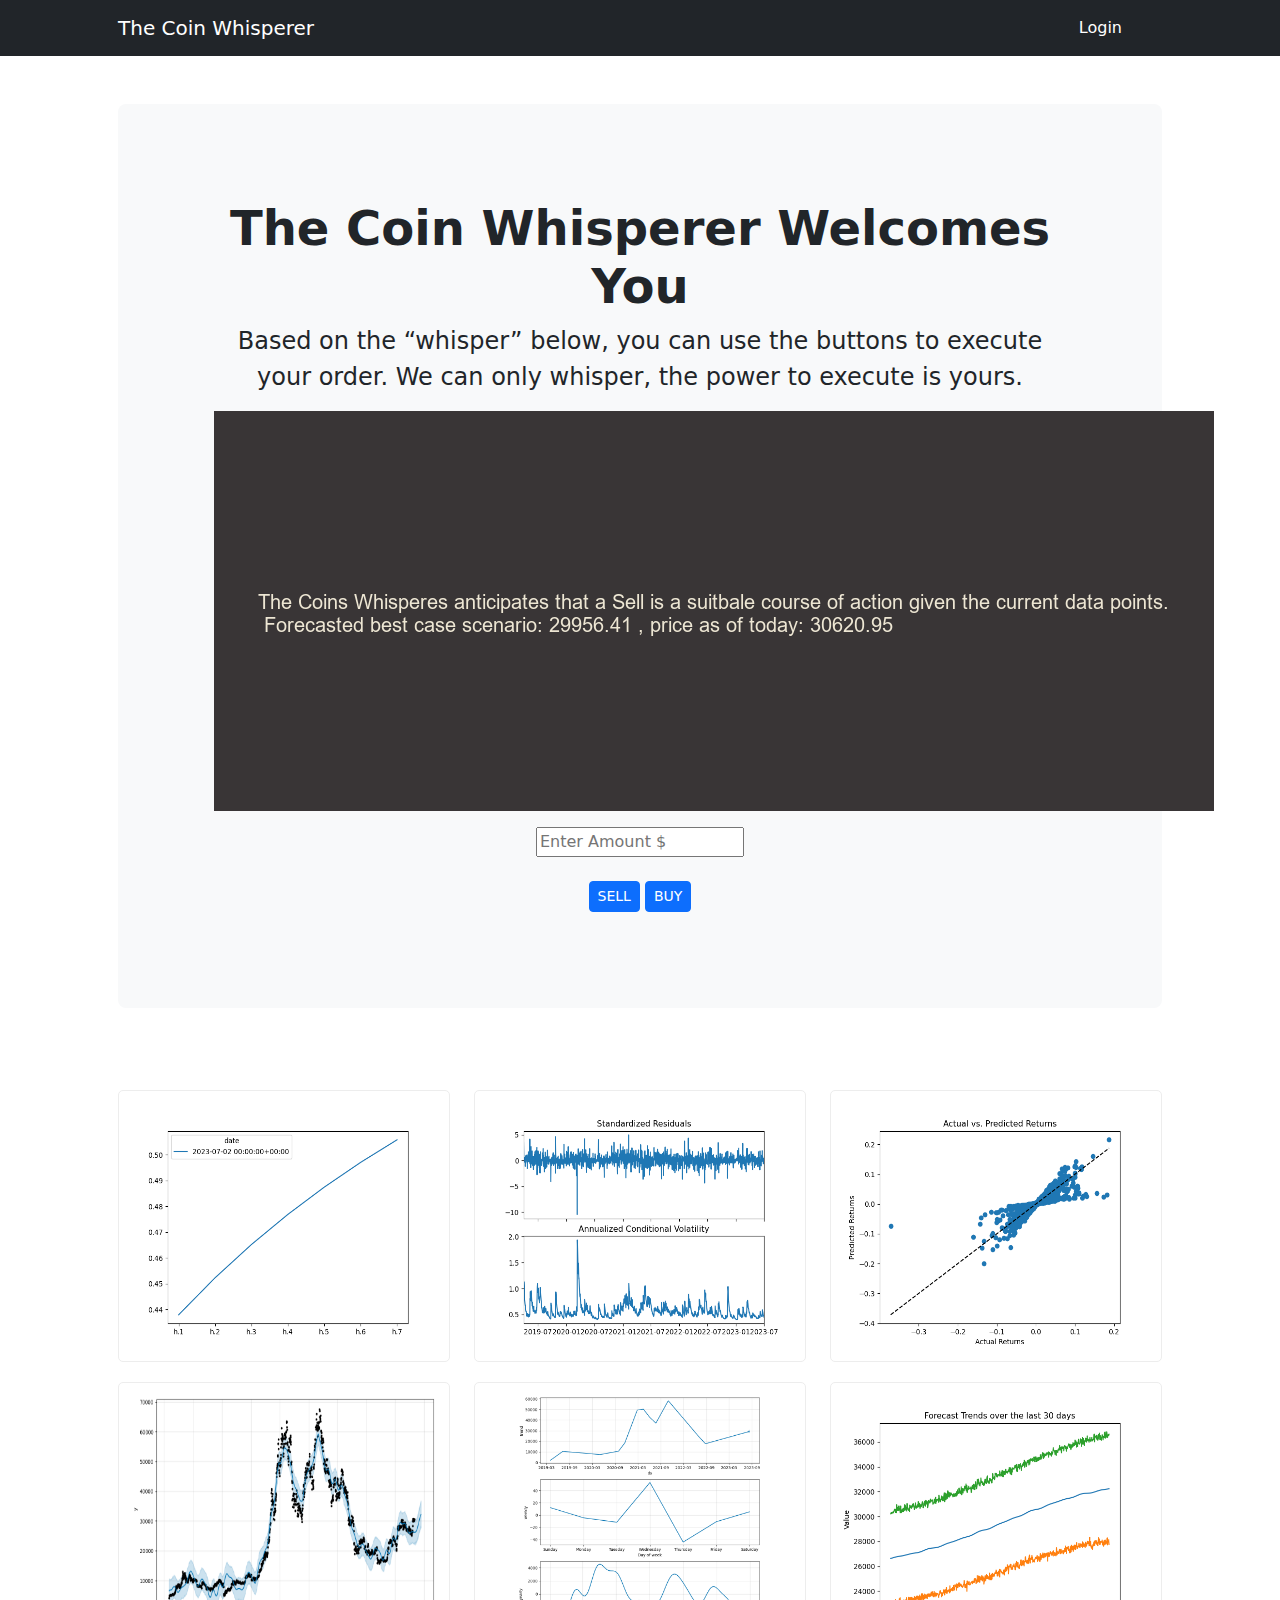
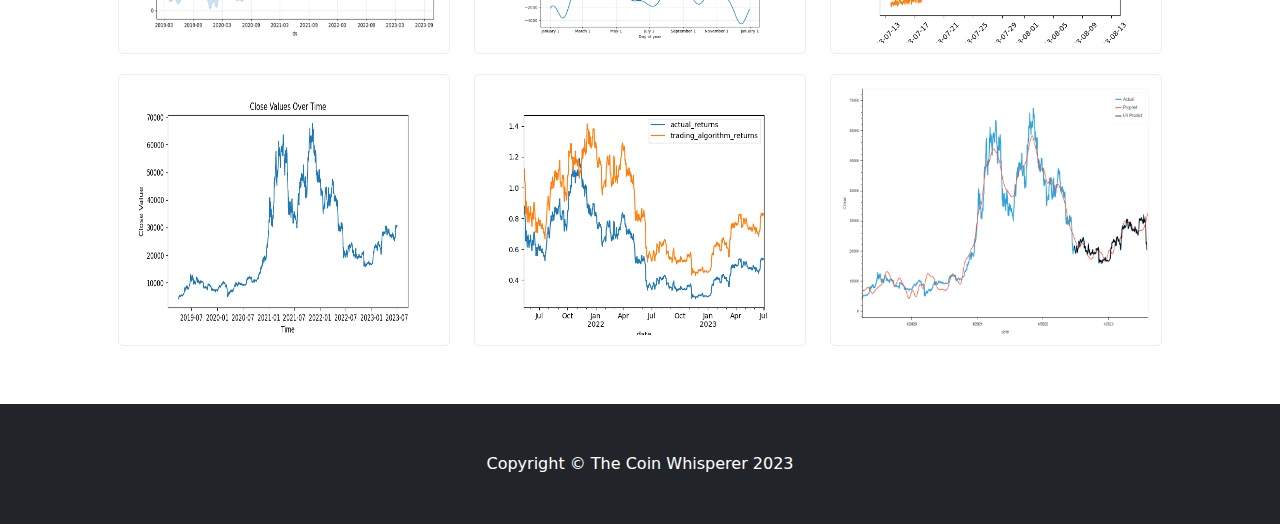
<file: Web page final version/index.html>
<!DOCTYPE html>
<html lang="en">
    <head>
        <meta charset="utf-8" />
        <meta name="viewport" content="width=device-width, initial-scale=1, shrink-to-fit=no" />
        <meta name="description" content="" />
        <meta name="author" content="" />
        <title>Project 2</title>
        <!-- Favicon-->
        <link rel="icon" type="image/x-icon" href="assets/favicon.ico" />
        <!-- Bootstrap icons-->
        <link href="https://cdn.jsdelivr.net/npm/bootstrap-icons@1.4.1/font/bootstrap-icons.css" rel="stylesheet" />
        <!-- Core theme CSS (includes Bootstrap)-->
        <link href="css/styles.css" rel="stylesheet" />
    </head>
    <body>
        <!-- Responsive navbar-->
        <nav class="navbar navbar-expand-lg navbar-dark bg-dark">
            <div class="container px-lg-5">
                <a class="navbar-brand" href="#!">The Coin Whisperer</a>
                <button class="navbar-toggler" type="button" data-bs-toggle="collapse" data-bs-target="#navbarSupportedContent" aria-controls="navbarSupportedContent" aria-expanded="false" aria-label="Toggle navigation"><span class="navbar-toggler-icon"></span></button>
                <div class="collapse navbar-collapse" id="navbarSupportedContent">
                    <ul class="navbar-nav ms-auto mb-2 mb-lg-0">
                        <li class="nav-item"><a class="nav-link active" aria-current="page" href="#!">Login</a></li>
                        <li class="nav-item"><a class="nav-link" href="#!"></a></li>
                        <li class="nav-item"><a class="nav-link" href="#!"></a></li>
                    </ul>
                </div>
            </div>
        </nav>
        <!-- Header-->
        <header class="py-5">
            <div class="container px-lg-5">
                <div class="p-4 p-lg-5 bg-light rounded-3 text-center">
                    <div class="m-4 m-lg-5">
                        <h1 class="display-5 fw-bold"> The Coin Whisperer Welcomes You </h1>
                        <p class="fs-4">Based on the “whisper” below, you can use the buttons to execute your order. We can only whisper, the power to execute is yours.</p>
						<img src="images\output.png" alt=""> 
                        <div><input type="email" class="form-control,col-xs-4 mt-3" id="email" placeholder="Enter Amount $" name="Amount"> </div><br />
						<a class="btn btn-primary btn-sm" href="#!">SELL</a>  <a class="btn btn-primary btn-sm" href="#!">BUY</a>
                    </div>
                </div>
            </div>
        </header>
        <!-- Page Content-->

 
        <section class="pt-4 py-5">
            <div class="container px-lg-5">

                <div class="row">
                    <!-- sigle image start -->
                    <div class="col-lg-4 col-md-4 col-sm-6">
                        <a href="" class="item" data-bs-toggle="modal" data-bs-target="#image1" >
                            <img src="images\final_garch_plot.png" alt="">
                        </a>
                    </div>
                    <!-- sigle image end -->
                    
                    <!-- sigle image start -->
                    <div class="col-lg-4 col-md-4 col-sm-6">
                        <a href="" class="item" data-bs-toggle="modal" data-bs-target="#image2" >
                            <img src="images\garch.png" alt="">
                        </a>
                    </div>
                    <!-- sigle image end -->
                    
                    <!-- sigle image start -->
                    <div class="col-lg-4 col-md-4 col-sm-6">
                        <a href="" class="item" data-bs-toggle="modal" data-bs-target="#image3" >
                            <img src="images\linear_plot.png" alt="">
                        </a>
                    </div>
                    <!-- sigle image end -->
                    
                    <!-- sigle image start -->
                    <div class="col-lg-4 col-md-4 col-sm-6">
                        <a href="" class="item" data-bs-toggle="modal" data-bs-target="#image4" >
                            <img src="images\prophet.png" alt="">
                        </a>
                    </div>
                    <!-- sigle image end -->
                    
                    <!-- sigle image start -->
                    <div class="col-lg-4 col-md-4 col-sm-6">
                        <a href="" class="item" data-bs-toggle="modal" data-bs-target="#image5" >
                            <img src="images\prophet_components.png" alt="">
                        </a>
                    </div>
                    <!-- sigle image end -->
                    
                    <!-- sigle image start -->
                    <div class="col-lg-4 col-md-4 col-sm-6">
                        <a href="" class="item" data-bs-toggle="modal" data-bs-target="#image6" >
                            <img src="images\prophet_predict.png" alt="">
                        </a>
                    </div>
                    <!-- sigle image end -->
                    
                    <!-- sigle image start -->
                    <div class="col-lg-4 col-md-4 col-sm-6">
                        <a href="" class="item" data-bs-toggle="modal" data-bs-target="#image7" >
                            <img src="images\stock.png" alt="">
                        </a>
                    </div>
                    <!-- sigle image end -->
                    
                    <!-- sigle image start -->
                    <div class="col-lg-4 col-md-4 col-sm-6">
                        <a href="" class="item" data-bs-toggle="modal" data-bs-target="#image8" >
                            <img src="images\svm.png" alt="">
                        </a>
                    </div>
                    <!-- sigle image end -->
					<!-- sigle image start -->
                    <div class="col-lg-4 col-md-4 col-sm-6">
                        <a href="" class="item" data-bs-toggle="modal" data-bs-target="#image9" >
                            <img src="images\df_lr_prophet_forecast_predict_old.png" alt="">
                        </a>
                    </div>
                    <!-- sigle image end -->
                </div>

            </div>

            <!--- model window -->
            <!-- Button trigger modal -->
            
            <!-- Modal One -->
            <div class="modal image-modal fade" id="image1" tabindex="-1" aria-labelledby="exampleModalLabel" aria-hidden="true">
                <div class="modal-dialog">
                <div class="modal-content">
                    <div class="modal-header">
                    <button type="button" class="btn-close" data-bs-dismiss="modal" aria-label="Close"></button>
                    </div>
                    <div class="modal-body">
                        <img src="images\final_garch_plot.png" alt="Cinque Terre">
                    </div>
                    <div class="modal-footer">
                    <button type="button" class="btn btn-secondary" data-bs-dismiss="modal">Close</button>
                    </div>
                </div>
                </div>
            </div>
            <!-- Modal -->

            <!-- Modal One -->
            <div class="modal image-modal fade" id="image2" tabindex="-1" aria-labelledby="exampleModalLabel" aria-hidden="true">
                <div class="modal-dialog">
                <div class="modal-content">
                    <div class="modal-header">
                    <button type="button" class="btn-close" data-bs-dismiss="modal" aria-label="Close"></button>
                    </div>
                    <div class="modal-body">
                        <img src="images\garch.png" alt="">
                    </div>
                    <div class="modal-footer">
                    <button type="button" class="btn btn-secondary" data-bs-dismiss="modal">Close</button>
                    </div>
                </div>
                </div>
            </div>
            <!-- Modal -->
            <!-- Modal One -->
            <div class="modal image-modal fade" id="image3" tabindex="-1" aria-labelledby="exampleModalLabel" aria-hidden="true">
                <div class="modal-dialog">
                <div class="modal-content">
                    <div class="modal-header">
                    <button type="button" class="btn-close" data-bs-dismiss="modal" aria-label="Close"></button>
                    </div>
                    <div class="modal-body">
                        <img src="images\linear_plot.png" alt="">
                    </div>
                    <div class="modal-footer">
                    <button type="button" class="btn btn-secondary" data-bs-dismiss="modal">Close</button>
                    </div>
                </div>
                </div>
            </div>
            <!-- Modal -->
            <!-- Modal One -->
            <div class="modal image-modal fade" id="image4" tabindex="-1" aria-labelledby="exampleModalLabel" aria-hidden="true">
                <div class="modal-dialog">
                <div class="modal-content">
                    <div class="modal-header">
                    <button type="button" class="btn-close" data-bs-dismiss="modal" aria-label="Close"></button>
                    </div>
                    <div class="modal-body">
                        <img src="images\prophet.png" alt="">
                    </div>
                    <div class="modal-footer">
                    <button type="button" class="btn btn-secondary" data-bs-dismiss="modal">Close</button>
                    </div>
                </div>
                </div>
            </div>
            <!-- Modal -->
            <!-- Modal One -->
            <div class="modal image-modal fade" id="image5" tabindex="-1" aria-labelledby="exampleModalLabel" aria-hidden="true">
                <div class="modal-dialog">
                <div class="modal-content">
                    <div class="modal-header">
                    <button type="button" class="btn-close" data-bs-dismiss="modal" aria-label="Close"></button>
                    </div>
                    <div class="modal-body">
                        <img src="images\prophet_components.png" alt="">
                    </div>
                    <div class="modal-footer">
                    <button type="button" class="btn btn-secondary" data-bs-dismiss="modal">Close</button>
                    </div>
                </div>
                </div>
            </div>
            <!-- Modal -->
            <!-- Modal One -->
            <div class="modal image-modal fade" id="image6" tabindex="-1" aria-labelledby="exampleModalLabel" aria-hidden="true">
                <div class="modal-dialog">
                <div class="modal-content">
                    <div class="modal-header">
                    <button type="button" class="btn-close" data-bs-dismiss="modal" aria-label="Close"></button>
                    </div>
                    <div class="modal-body">
                        <img src="images\prophet_predict.png" alt="">
                    </div>
                    <div class="modal-footer">
                    <button type="button" class="btn btn-secondary" data-bs-dismiss="modal">Close</button>
                    </div>
                </div>
                </div>
            </div>
            <!-- Modal -->
            <!-- Modal One -->
            <div class="modal image-modal fade" id="image7" tabindex="-1" aria-labelledby="exampleModalLabel" aria-hidden="true">
                <div class="modal-dialog">
                <div class="modal-content">
                    <div class="modal-header">
                    <button type="button" class="btn-close" data-bs-dismiss="modal" aria-label="Close"></button>
                    </div>
                    <div class="modal-body">
                        <img src="images\stock.png" alt="">
                    </div>
                    <div class="modal-footer">
                    <button type="button" class="btn btn-secondary" data-bs-dismiss="modal">Close</button>
                    </div>
                </div>
                </div>
            </div>
            <!-- Modal -->
             <!-- Modal One -->
             <div class="modal image-modal fade" id="image8" tabindex="-1" aria-labelledby="exampleModalLabel" aria-hidden="true">
                <div class="modal-dialog">
                <div class="modal-content">
                    <div class="modal-header">
                    <button type="button" class="btn-close" data-bs-dismiss="modal" aria-label="Close"></button>
                    </div>
                    <div class="modal-body">
                        <img src="images\svm.png" alt="">
                    </div>
                    <div class="modal-footer">
                    <button type="button" class="btn btn-secondary" data-bs-dismiss="modal">Close</button>
                    </div>
                </div>
                </div>
            </div>
            <!-- Modal -->
            <!-- Modal One -->
            <div class="modal image-modal fade" id="image9" tabindex="-1" aria-labelledby="exampleModalLabel" aria-hidden="true">
                <div class="modal-dialog">
                <div class="modal-content">
                    <div class="modal-header">
                    <button type="button" class="btn-close" data-bs-dismiss="modal" aria-label="Close"></button>
                    </div>
                    <div class="modal-body">
                        <img src="images\df_lr_prophet_forecast_predict_old.png" alt="">
                    </div>
                    <div class="modal-footer">
                    <button type="button" class="btn btn-secondary" data-bs-dismiss="modal">Close</button>
                    </div>
                </div>
                </div>
            </div>
			<!-- Modal -->	
        </section>
        <!-- Footer-->
        <footer class="py-5 bg-dark">
            <div class="container"><p class="m-0 text-center text-white">Copyright &copy; The Coin Whisperer 2023</p></div>
        </footer>
        <!-- Bootstrap core JS-->
        <script src="https://cdn.jsdelivr.net/npm/bootstrap@5.2.3/dist/js/bootstrap.bundle.min.js"></script>
        <!-- Core theme JS-->
        <script src="js/scripts.js"></script>
    </body>
</html>
</file>
